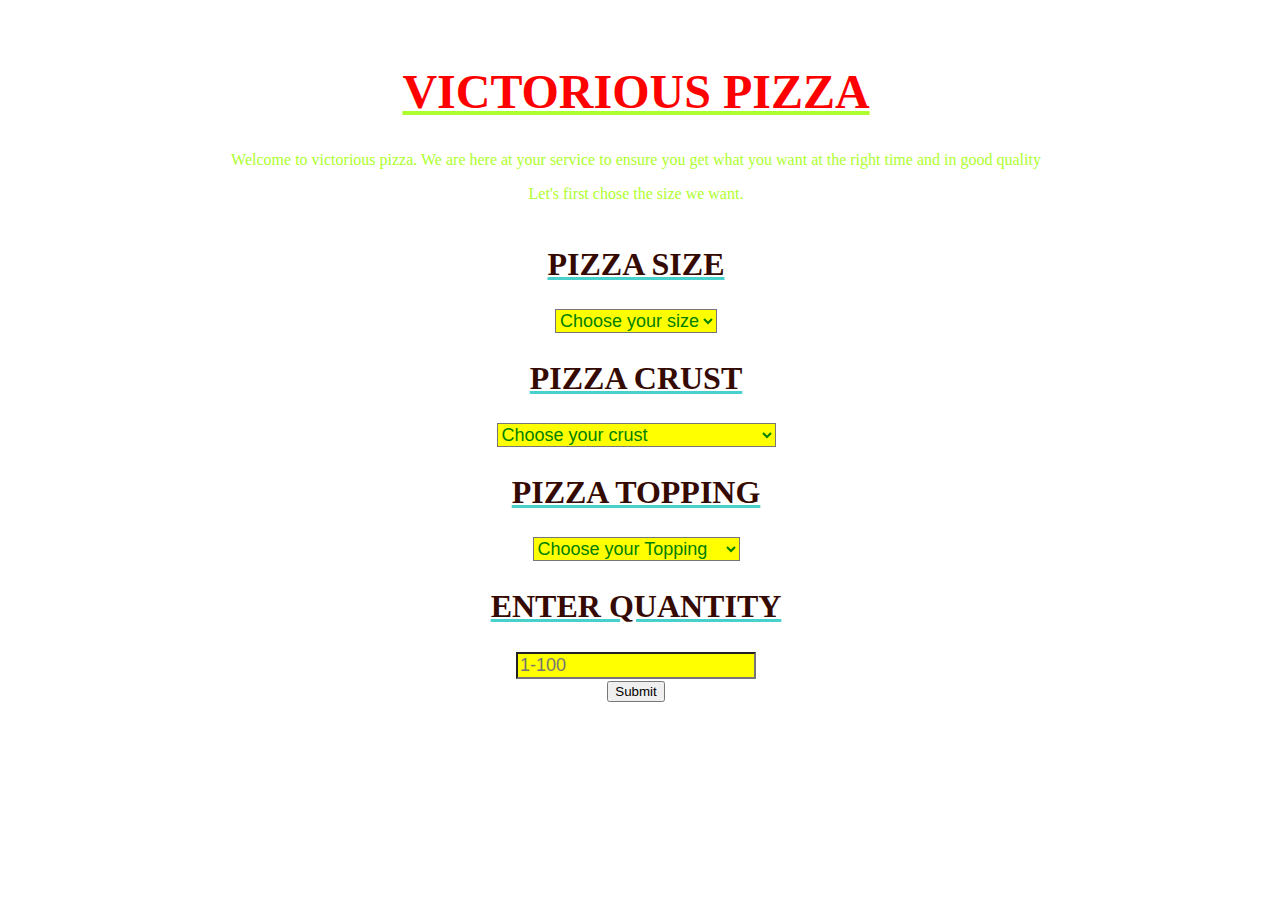
<file: index.html>
<!DOCTYPE html>
<html lang="en">
<head>
    <meta charset="UTF-8">
    <meta name="viewport" content="width=device-width, initial-scale=1.0">
    <title>Document</title>
    <link href="./css/bootstrap-4.4.1-dist/css/bootstrap.css">
    <link href="./css/styles.css" type="text/css" rel="stylesheet">
    <script src="https://code.jquery.com/jquery-3.4.1.js"
    integrity="sha256-WpOohJOqMqqyKL9FccASB9O0KwACQJpFTUBLTYOVvVU=" crossorigin="anonymous"></script>
    <script src="./js/script.js"></script>
    <script src="./js/jquery/dist/jquery.js"></script>
</head>
<body>
    <div class="container" id="pizza">
        <div class="slider">
        <h1>Victorious pizza</h1>
        <p>Welcome to victorious pizza. We are here at your service to ensure you get what you want at the right time and in good quality</p>
        <p>Let's first chose the size we want.</p>
        <div class="pitsa">
        <div class="choose">
            <h2>Pizza size</h2>
            <select name="size" id="size">
            <option>Choose your size</option>
            <option value="600">Small = 600</option>
            <option value="800">Medium = 800</option>
            <option value="1000">Large = 100</option>
            </select>
        </div>
        <div class="chose">
            <h2>Pizza Crust</h2>
            <select name="crust" id="crust">
                <option>Choose your crust</option>
                <option value="100">Crispy = ksh 100</option>
                <option value="200">Stuffed = ksh 200</option>
                <option value="300">Cheese-Stuffed Crust = ksh 300</option>
                <option value="400">Neapolitan Crust = ksh 400</option>
                <option value="500">Thin Crust = ksh 500</option>
                <option value="600">Pizza Bagels = ksh 600</option>
                <option value="700">Sicilian Style = ksh 700</option>
                <option value="800">Flatbread = ksh 800</option>
            </select>
        </div>

        <div class="flava">
            <h2>Pizza Topping</h2>
            <select name="crust" id="topping">
                <option>Choose your Topping</option>
                <option value="10">Green pepper = ksh 10</option>
                <option value="20">Onions = ksh 20</option>
                <option value="30">Saursage = ksh 30</option>
                <option value="40">Bacon = ksh 40</option>
                <option value="50">Extra cheese = ksh 50</option>
                <option value="60">Black olives = ksh 60</option>
            </select><br>
            <form>
                <h2>Enter quantity</h2>
                <input type="text" id="quanty" name="buyNow" placeholder="1-100" required=""/>
            </form>
            <button id="buy" onclick="buyNow()">Submit</button>
        </div>
    </div>
    </div>
    </div>
    </div>
    </div>
</body>
</html>
</file>
<file: css/styles.css>
body{
    background-image: url('https://bit.ly/2Igvize');
    background-repeat: no-repeat;
    background-size: cover;
    overflow : scroll;
    overflow-x: hidden;
    height: 100%;
    margin-top: 5%;
    margin-left: auto;
    text-align: center;
}

h1{
    color: red;
    text-decoration: underline greenyellow;
    text-transform: uppercase;
    font-weight: bolder;
    font-size: xxx-large;
}

h2{
    color: rgb(53, 10, 2);
    font-size: xx-large;
    text-transform: uppercase;
    text-decoration: underline mediumturquoise;
}

p{
    color: greenyellow;
    text-decoration: none;
    font-size: initial;
}

.pitsa{
    display: inline-block;
    font-size: larger;
}

#size, #crust, #quanty, #topping{
    font-size: large;
    background-color: yellow;
    color: green;
}


#pizza{
    background-repeat: no-repeat;
    background-size: cover;
    background-position: center;
    width: 100%;
    animation: slide 40s infinite;
}


  
  .btn {
    background-color: greenyellow;
    color: white;
    padding: 12px;
    margin: 10px 0;
    border: none;
    width: 10%;
    border-radius: 3px;
    cursor: pointer;
    font-size: 17px;
  }
  
  .btn:hover {
    background-color: goldenrod;
  }
</file>
